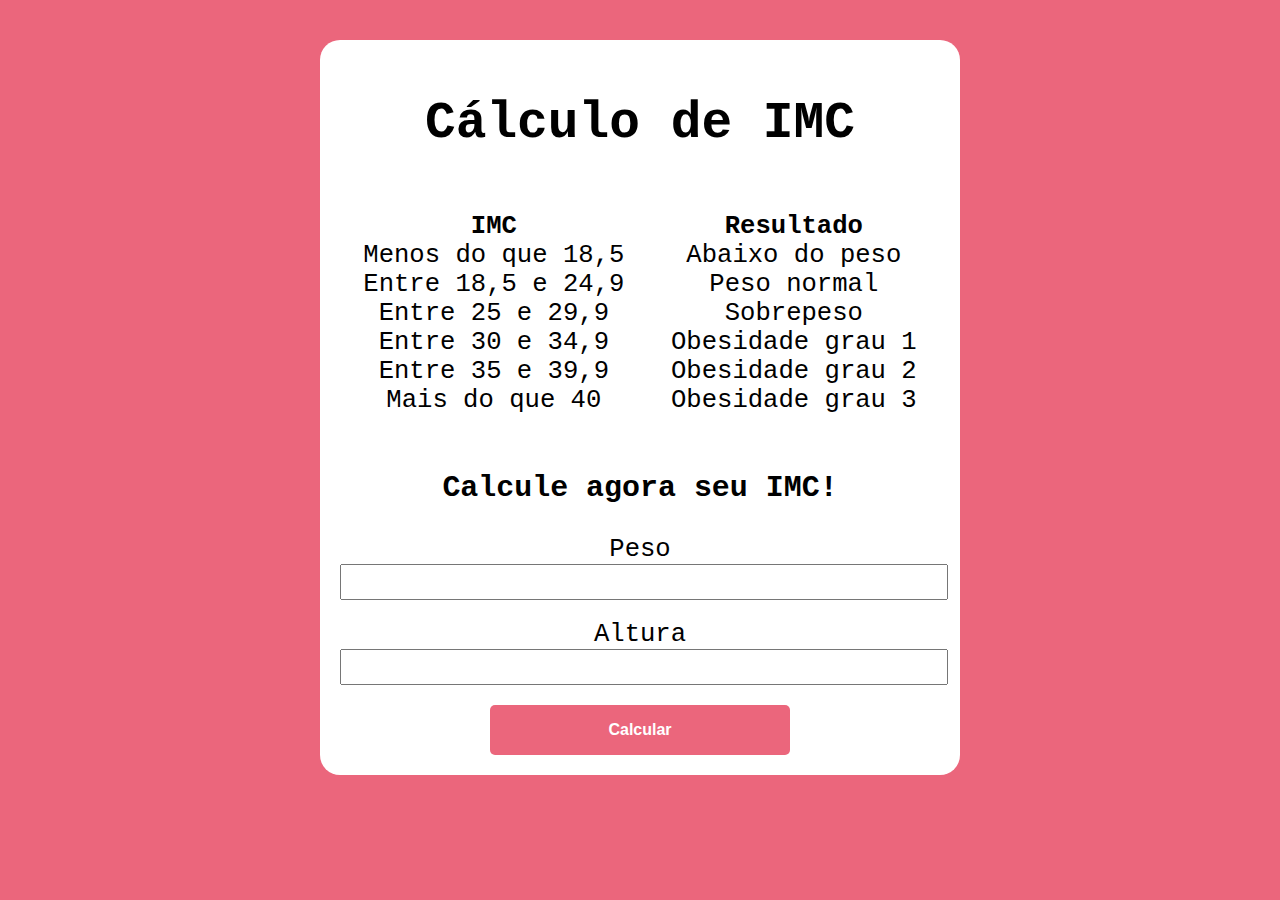
<file: Exercício1/index.html>
<!DOCTYPE html>
<html lang="pt-BR">

<head>
    <meta charset="UTF-8">
    <meta name="viewport" content="width=device-width, initial-scale=1.0">
    <title>Cálculo de IMC</title>

    <link rel="stylesheet" href="assets/css/style.css">
</head>

<body>
    <section class="container">
        <div class="content">
            <h1>Cálculo de IMC</h1>
            <div class="info">
                <p>
                    <strong>IMC</strong><br>
                    Menos do que 18,5<br>
                    Entre 18,5 e 24,9<br>
                    Entre 25 e 29,9<br>
                    Entre 30 e 34,9<br>
                    Entre 35 e 39,9<br>
                    Mais do que 40
                </p>
                <p>
                    <strong>Resultado</strong><br>
                    Abaixo do peso<br>
                    Peso normal<br>
                    Sobrepeso<br>
                    Obesidade grau 1<br>
                    Obesidade grau 2<br>
                    Obesidade grau 3
                </p>
            </div>
            <h3>Calcule agora seu IMC!</h3>
            <form class="form">
                <label for="peso">Peso</label>
                <input type="text" name="peso" id="peso">
                <label for="altura">Altura</label>
                <input type="text" name="altura" id="altura">
                <button type="submit">Calcular</button>
            </form>
            <div class="res"></div>
        </div>
    </section>
    <script src="assets/js/script.js"></script>
</body>
</html>
</file>
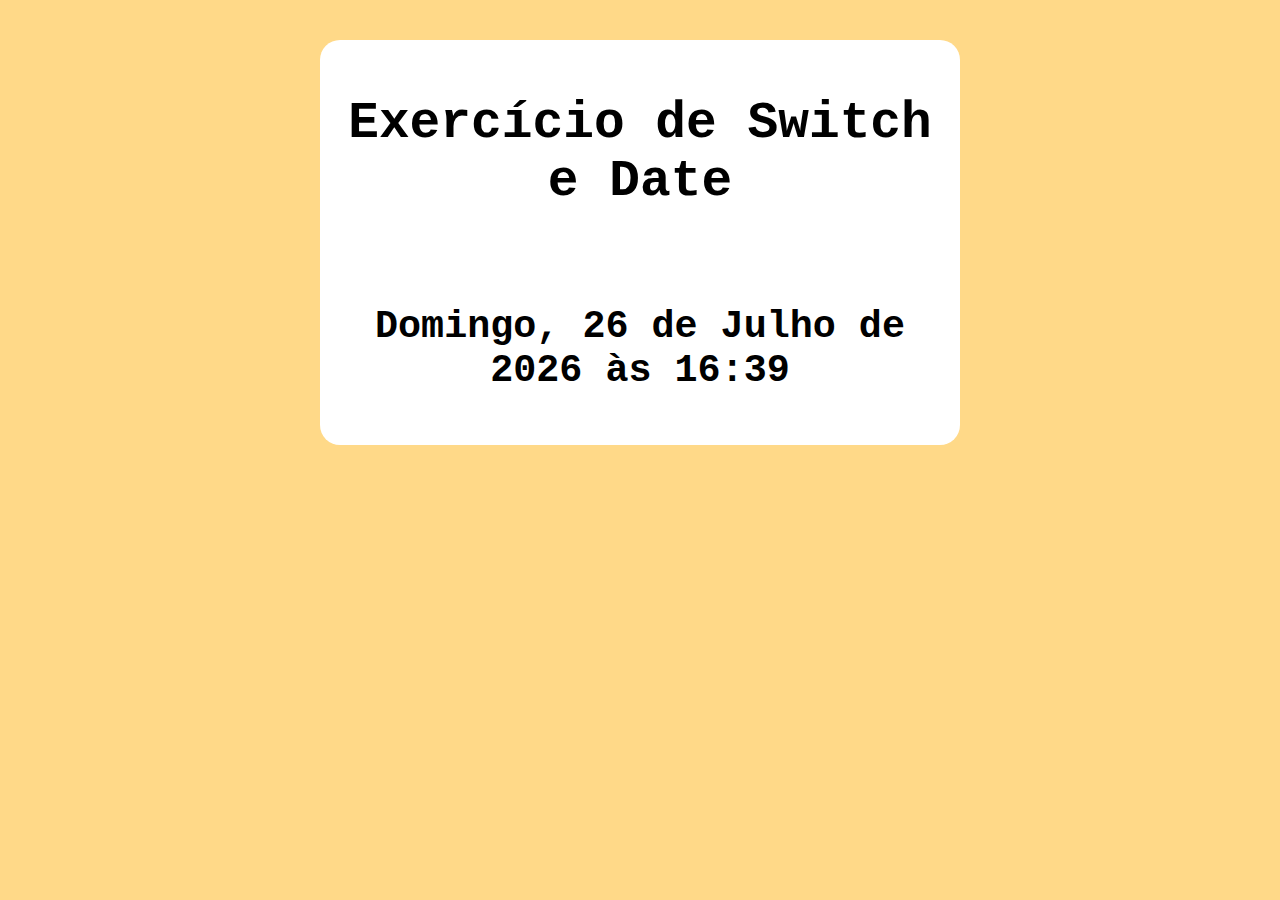
<file: Exercício2/index.html>
<!DOCTYPE html>
<html lang="pt-BR">

<head>
    <meta charset="UTF-8">
    <meta name="viewport" content="width=device-width, initial-scale=1.0">
    <title>Exercício 2</title>

    <link rel="stylesheet" href="assets/css/style.css">
</head>

<body>
    <section class="container">
        <div class="content">
            <h1>Exercício de Switch e Date</h1><br>
            <h2 class="date"></h2>
    </section>
    <script src="assets/js/script.js"></script>
</body>
</html>
</file>
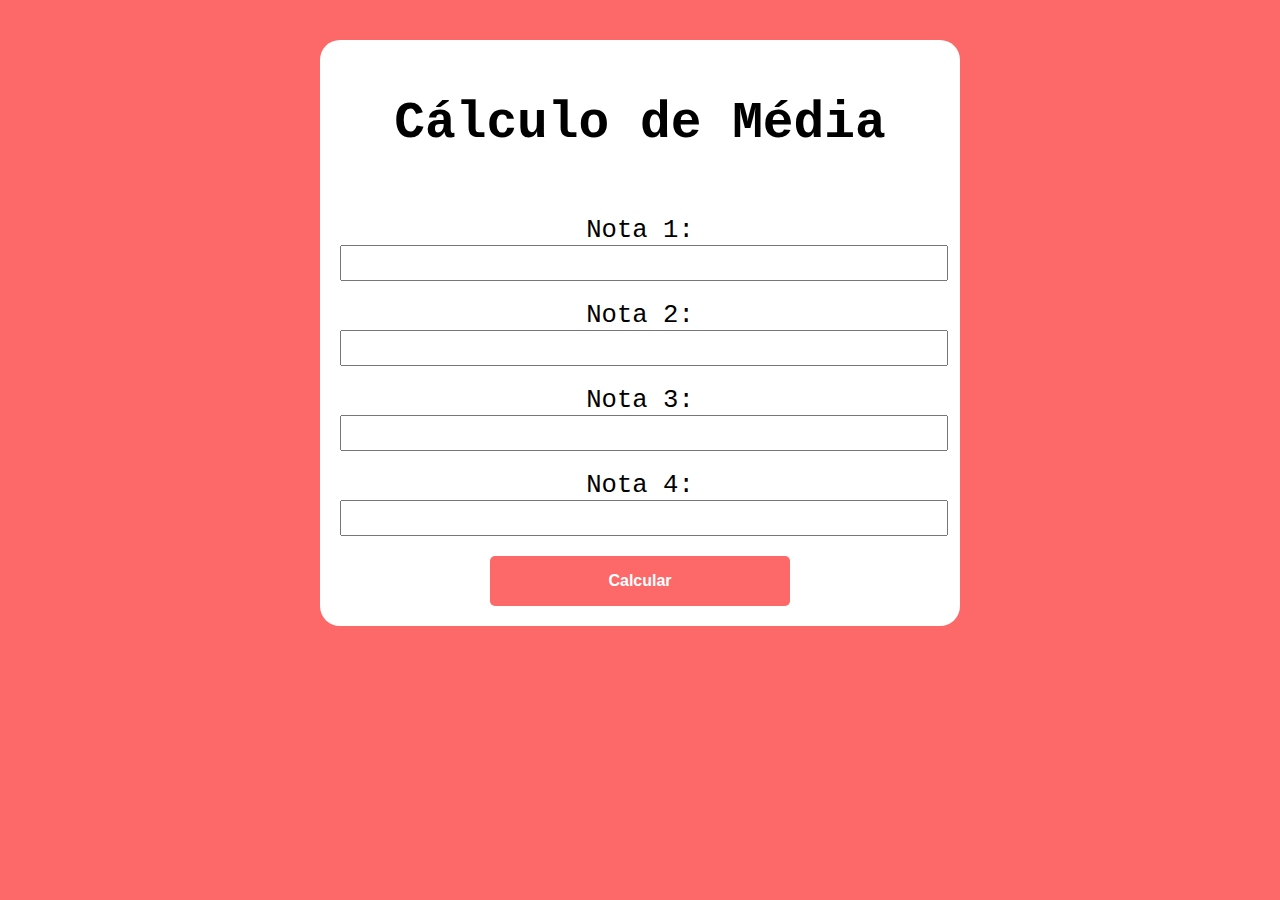
<file: Exercício3/index.html>
<!DOCTYPE html>
<html lang="pt-BR">

<head>
    <meta charset="UTF-8">
    <meta name="viewport" content="width=device-width, initial-scale=1.0">
    <title>Exercício de Média</title>

    <link rel="stylesheet" href="assets/css/style.css">
</head>

<body>
    <section class="container">
        <div class="content">
            <h1>Cálculo de Média</h1><br>
            <form class="form">
                <label for="nota1">Nota 1: </label><input type="text" id="nota1">
                <label for="nota2">Nota 2: </label><input type="text" id="nota2">
                <label for="nota3">Nota 3: </label><input type="text" id="nota3">
                <label for="nota4">Nota 4: </label><input type="text" id="nota4">
                <button type="submit">Calcular</button>
                <div class="res"></div>
            </form>
    </section>
    <script src="assets/js/script.js"></script>
</body>
</html>
</file>
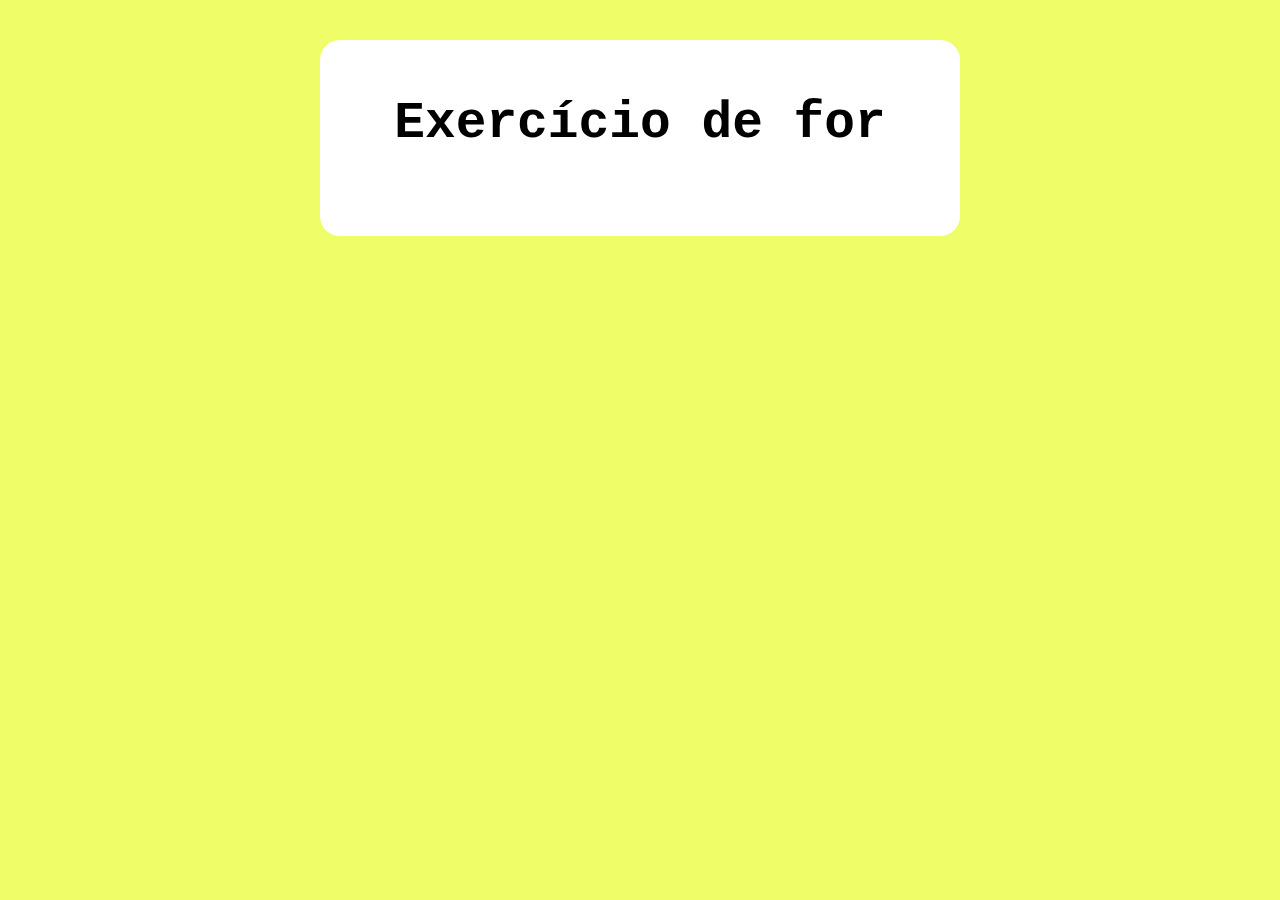
<file: Exercício4/index.html>
<!DOCTYPE html>
<html lang="pt-BR">

<head>
    <meta charset="UTF-8">
    <meta name="viewport" content="width=device-width, initial-scale=1.0">
    <title>Exercício de for</title>

    <link rel="stylesheet" href="assets/css/style.css">
</head>

<body>
    <section class="container">
        <div class="content">
            <h1>Exercício de for</h1><br>
            
    </section>
    <script src="assets/js/script.js"></script>
</body>
</html>
</file>
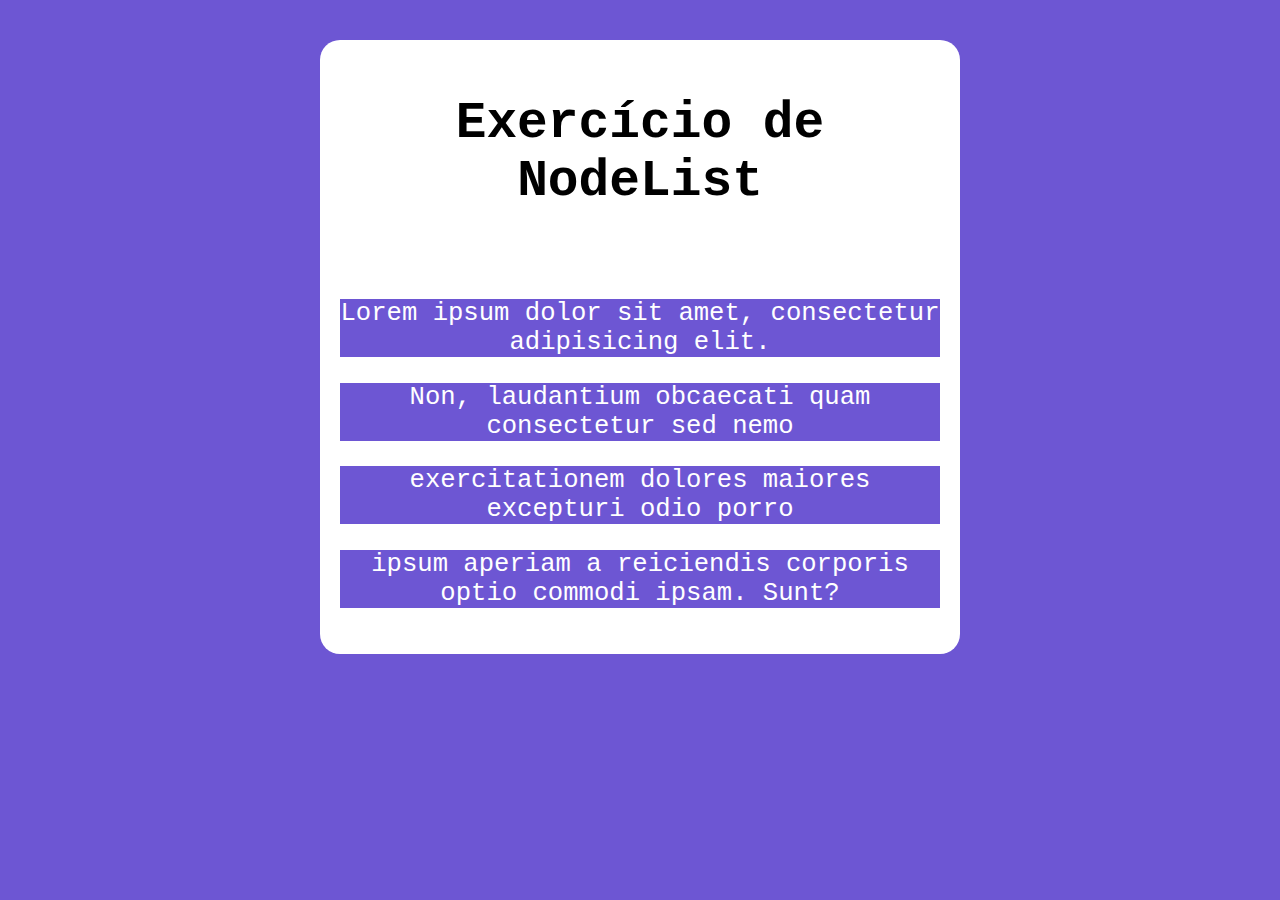
<file: Exercício5/index.html>
<!DOCTYPE html>
<html lang="pt-BR">

<head>
    <meta charset="UTF-8">
    <meta name="viewport" content="width=device-width, initial-scale=1.0">
    <title>Exercício de NodeList</title>

    <link rel="stylesheet" href="assets/css/style.css">
</head>

<body>
    <section class="container">
        <div class="content">
            <h1>Exercício de NodeList</h1><br>
            
            <div class="paragrafos">
                <p>Lorem ipsum dolor sit amet, consectetur adipisicing elit. </p>
                <p>Non, laudantium obcaecati quam consectetur sed nemo </p>
                <p>exercitationem dolores maiores excepturi odio porro</p>
                <p>ipsum aperiam a reiciendis corporis optio commodi ipsam. Sunt?</p>
            </div>
            
    </section>
    <script src="assets/js/script.js"></script>
</body>
</html>
</file>
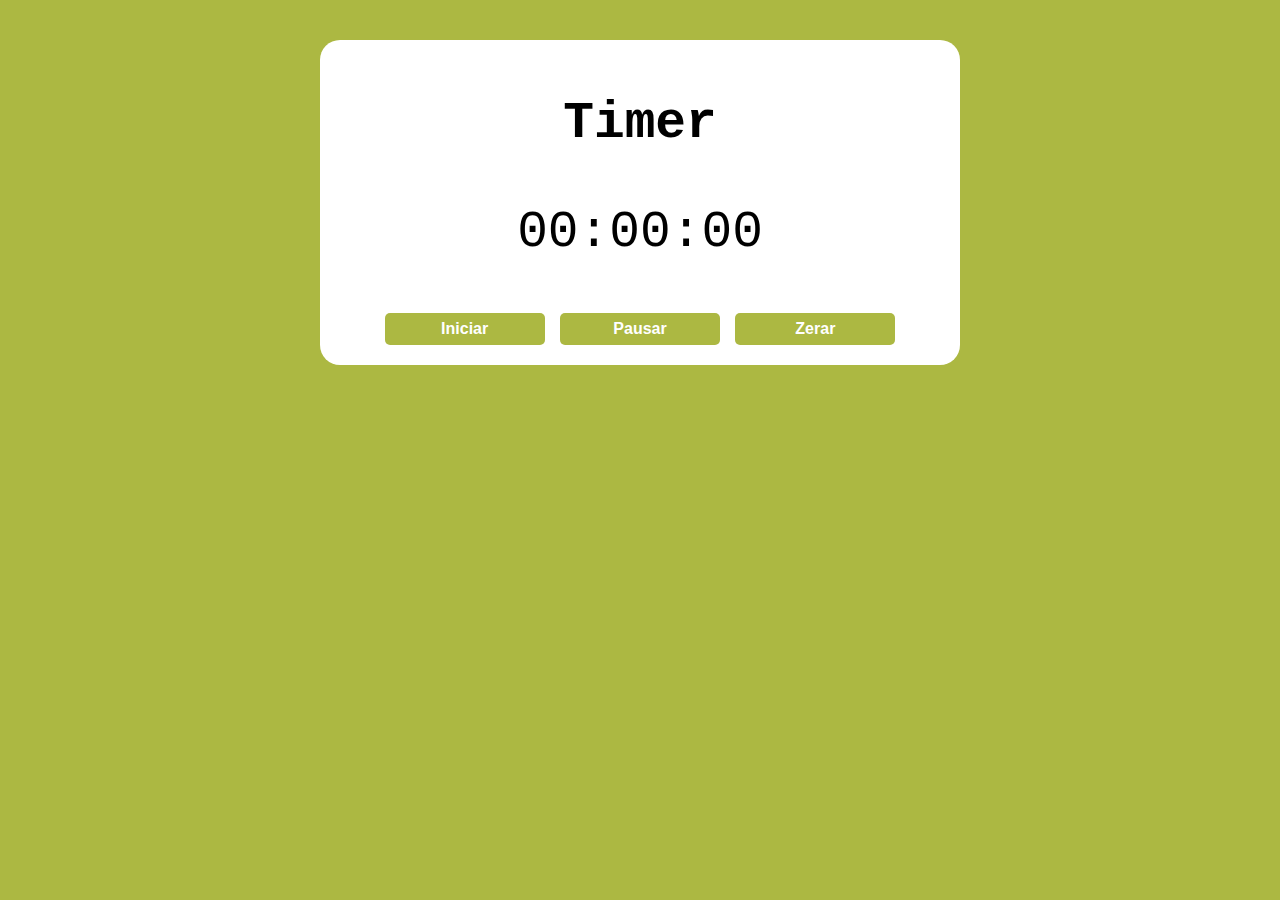
<file: Exercício6/index.html>
<!DOCTYPE html>
<html lang="pt-BR">

<head>
    <meta charset="UTF-8">
    <meta name="viewport" content="width=device-width, initial-scale=1.0">
    <title>Meu Timer</title>

    <link rel="stylesheet" href="assets/css/style.css">
</head>

<body>
    <section class="container">
        <div class="content">
            <h1>Timer</h1>
            <p id="contador">00:00:00</p>
            <button class="iniciar">Iniciar</button>
            <button class="pausar">Pausar</button>
            <button class="zerar">Zerar</button>
            
    </section>
    <script src="assets/js/script.js"></script>
</body>
</html>
</file>
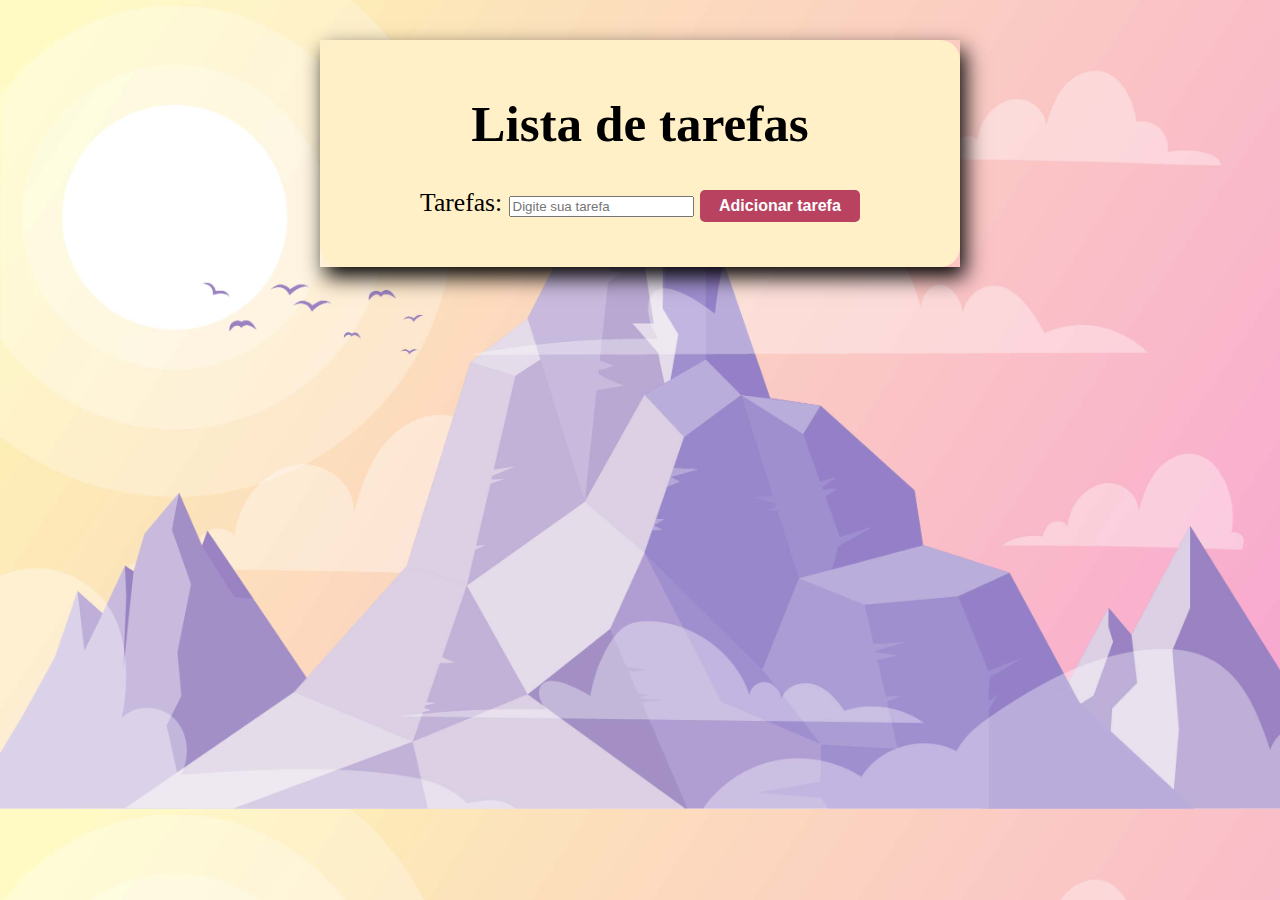
<file: Exercício7/index.html>
<!DOCTYPE html>
<html lang="pt-BR">

<head>
    <meta charset="UTF-8">
    <meta name="viewport" content="width=device-width, initial-scale=1.0">
    <title>Lista de Tarefas</title>
    <link rel="shortcut icon" href="assets/images/completed-task.svg" type="image/x-icon">
    <link rel="stylesheet" href="assets/css/style.css">
</head>

<body>
    <section class="container">
        <div class="content">
            <h1>Lista de tarefas</h1>
            <p>
                <label for="">Tarefas: </label><input type="text" name="input-task" id="input-task" placeholder="Digite sua tarefa">
                <button class="button-add-task">Adicionar tarefa</button>
            </p>
            <div class="tasks">
                <ul></ul>
            </div>
        </div>
    </section>
    <script src="assets/js/script.js"></script>
</body>
</html>
</file>
<file: Exercício1/assets/css/style.css>
:root {
    --primary: #eb667c;
    --secundary: #8d3342;
}
body {
    background: var(--primary);
    margin: 0 0 0 0;
    padding: 0 0 0 0;
    font-size: 1.6rem;
    font-family: 'Courier New', Courier, monospace;
}
.container {
    background-color: #fff;
    width: 50%;
    border-radius: 20px;
    margin: 40px auto;
    text-align: center;
} 
.content {
    padding: 20px;
}
.info {
    display: flex;
    justify-content: space-around;
}
form label, form input {
    width: 100%;
    height: 30px;
    margin-bottom: 20px;
} 
form input:focus {
    outline: solid 2px var(--primary);
}
form button {
    background: var(--primary);
    font-weight: bold;
    color: #fff;
    font-size:16px;
    border: none;
    border-radius: 5px;
    cursor: pointer;
    height: 50px;
    width: 50%;
    transition: all 1s ease;
}
form button:hover{
    background: var(--secundary);
}

.paragrafo {
    background-color: #a0f8a0;
    padding: 10px;
}
.paragrafo-not {
    background-color: #fa8181;
}
</file>
<file: Exercício2/assets/css/style.css>
:root {
    --primary: #ffd988;
    --secundary: #8d3342;
}
body {
    background: var(--primary);
    margin: 0 0 0 0;
    padding: 0 0 0 0;
    font-size: 1.6rem;
    font-family: 'Courier New', Courier, monospace;
}
.container {
    background-color: #fff;
    width: 50%;
    border-radius: 20px;
    margin: 40px auto;
    text-align: center;
} 
.content {
    padding: 20px;
}
.info {
    display: flex;
    justify-content: space-around;
}
form label, form input {
    width: 100%;
    height: 30px;
    margin-bottom: 20px;
} 
form input:focus {
    outline: solid 2px var(--primary);
}
form button {
    background: var(--primary);
    font-weight: bold;
    color: #fff;
    font-size:16px;
    border: none;
    border-radius: 5px;
    cursor: pointer;
    height: 50px;
    width: 50%;
    transition: all 1s ease;
}
form button:hover{
    background: var(--secundary);
}

.paragrafo {
    background-color: #a0f8a0;
    padding: 10px;
}
.paragrafo-not {
    background-color: #fa8181;
}
</file>
<file: Exercício3/assets/css/style.css>
:root {
    --primary: #fd6868;
    --secundary: #8d3342;
}
body {
    background: var(--primary);
    margin: 0 0 0 0;
    padding: 0 0 0 0;
    font-size: 1.6rem;
    font-family: 'Courier New', Courier, monospace;
}
.container {
    background-color: #fff;
    width: 50%;
    border-radius: 20px;
    margin: 40px auto;
    text-align: center;
} 
.content {
    padding: 20px;
}
.info {
    display: flex;
    justify-content: space-around;
}
form label, form input {
    width: 100%;
    height: 30px;
    margin-bottom: 20px;
} 
form input:focus {
    outline: solid 2px var(--primary);
}
form button {
    background: var(--primary);
    font-weight: bold;
    color: #fff;
    font-size:16px;
    border: none;
    border-radius: 5px;
    cursor: pointer;
    height: 50px;
    width: 50%;
    transition: all 1s ease;
}
form button:hover{
    background: var(--secundary);
}

.paragrafo {
    background-color: #a0f8a0;
    padding: 10px;
}
.paragrafo-not {
    background-color: #fa8181;
}
</file>
<file: Exercício4/assets/css/style.css>
:root {
    --primary: #eefd68;
    --secundary: #8d3342;
}
body {
    background: var(--primary);
    margin: 0 0 0 0;
    padding: 0 0 0 0;
    font-size: 1.6rem;
    font-family: 'Courier New', Courier, monospace;
}
.container {
    background-color: #fff;
    width: 50%;
    border-radius: 20px;
    margin: 40px auto;
    text-align: center;
} 
.content {
    padding: 20px;
}
.info {
    display: flex;
    justify-content: space-around;
}
form label, form input {
    width: 100%;
    height: 30px;
    margin-bottom: 20px;
} 
form input:focus {
    outline: solid 2px var(--primary);
}
form button {
    background: var(--primary);
    font-weight: bold;
    color: #fff;
    font-size:16px;
    border: none;
    border-radius: 5px;
    cursor: pointer;
    height: 50px;
    width: 50%;
    transition: all 1s ease;
}
form button:hover{
    background: var(--secundary);
}

.paragrafo {
    background-color: #a0f8a0;
    padding: 10px;
}
.paragrafo-not {
    background-color: #fa8181;
}
</file>
<file: Exercício5/assets/css/style.css>
:root {
    --primary: #6d56d3;
    --secundary: #8d3342;
}
body {
    background: var(--primary);
    margin: 0 0 0 0;
    padding: 0 0 0 0;
    font-size: 1.6rem;
    font-family: 'Courier New', Courier, monospace;
}
.container {
    background-color: #fff;
    width: 50%;
    border-radius: 20px;
    margin: 40px auto;
    text-align: center;
} 
.content {
    padding: 20px;
}
.info {
    display: flex;
    justify-content: space-around;
}
form label, form input {
    width: 100%;
    height: 30px;
    margin-bottom: 20px;
} 
form input:focus {
    outline: solid 2px var(--primary);
}
form button {
    background: var(--primary);
    font-weight: bold;
    color: #fff;
    font-size:16px;
    border: none;
    border-radius: 5px;
    cursor: pointer;
    height: 50px;
    width: 50%;
    transition: all 1s ease;
}
form button:hover{
    background: var(--secundary);
}

.paragrafo {
    background-color: #a0f8a0;
    padding: 10px;
}
.paragrafo-not {
    background-color: #fa8181;
}
</file>
<file: Exercício6/assets/css/style.css>
:root {
  --primary: #acb842;
  --secundary: #8d3342;
}
body {
  background: var(--primary);
  margin: 0 0 0 0;
  padding: 0 0 0 0;
  font-size: 1.6rem;
  font-family: 'Courier New', Courier, monospace;
}
.container {
  background-color: #fff;
  width: 50%;
  border-radius: 20px;
  margin: 40px auto;
  text-align: center;
}
.content {
  padding: 20px;
}

#contador {
  font-size: 2em;
}

button {
  background: var(--primary);
  font-weight: bold;
  color: #fff;
  font-size: 16px;
  border: none;
  border-radius: 5px;
  cursor: pointer;
  width: 10em;
  height: 2em;
  transition: all 1s ease;
}
button:hover {
  background: var(--secundary);
}

.pausado {
  color: #a82929;
}
</file>
<file: Exercício7/assets/css/style.css>
:root {
  --primary: #b84260;
  --secundary: #ff8fa1;
}
@import url('https://fonts.googleapis.com/css2?family=Langar&display=swap');

body {
  background-image: url('../images/background.jpg');
  background-size: 100%;
  background-attachment: fixed;
  margin: 0 0 0 0;
  padding: 0 0 0 0;
  font-size: 1.6rem;
  font-family: 'Langar', cursive;
}
.container {
  background-color: #fff0c7;
  width: 50%;
  border-radius: 20px;
  margin: 40px auto;
  text-align: center;
}
.content {
  padding: 20px;
  box-shadow: 5px 10px 20px #000;
}
input:checked {
  background-color: #7ff3a2;
}

ul,
li {
  list-style-type: none;
  text-transform: capitalize;
}

button {
  background: var(--primary);
  font-weight: bold;
  color: #fff;
  font-size: 16px;
  border: none;
  border-radius: 5px;
  cursor: pointer;
  width: 10em;
  height: 2em;
  transition: all 1s ease;
}
button:hover {
  background: var(--secundary);
}

.deleteButton {
  background-color: var(--primary);
  color: #fff;
  border-radius: 50%;
  width: 30px;
  margin-left: 10px;
}
</file>
